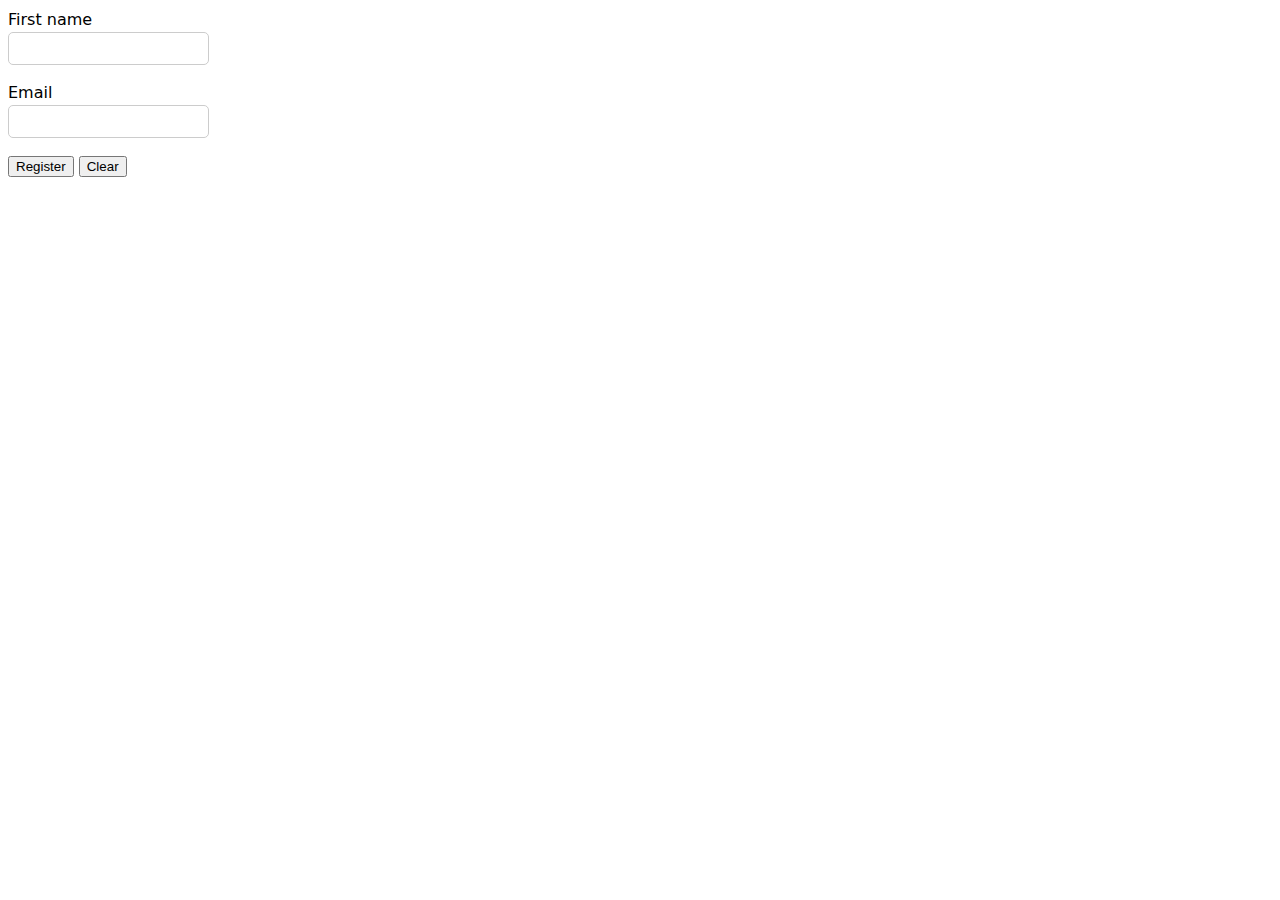
<file: index.htm>
<!DOCTYPE html>
<html lang="en">
  <head>
    <meta charset="UTF-8" />
    <meta name="viewport" content="width=device-width, initial-scale=1.0" />
    <link rel="stylesheet" href="styles.css" />
    <title>Form</title>
  </head>
  <body>
    <form action="">
      <!-- when label and input have the same value, by pressing on the label, the input get focused! -->
      <div class="name">
        <label for="name">First name</label>
        <input id="name" type="text" />
      </div>
      <div class="email">
        <label for="email">Email</label>
        <input id="email" type="email" />
      </div>
      <button type="submit">Register</button>
      <button type="reset">Clear</button>
    </form>
  </body>
</html>
</file>
<file: styles.css>
body {
  font-family: system-ui, -apple-system, BlinkMacSystemFont, "Segoe UI", Roboto,
    Oxygen, Ubuntu, Cantarell, "Open Sans", "Helvetica Neue", sans-serif;
  line-height: 1.5;
}

/*.input-email,
.input-name { OR */
input[type="text"],
input[type="email"] {
  border: 1px solid #ccc;
  border-radius: 5px;
  padding: 0.5rem 0.7rem;
}

/* input[type="text"]:focus { OR*/
/* input[type="email"]:focus{ OR*/
.input-name:focus,
.input-email:focus {
  border-color: #7db0fb;
  outline: 0;
}

label {
  /* labels are inline elements and when i change them to the block elements, they will take the entire row and therefore appear in the next line!  */
  display: block;
}

.name,
.email {
  margin-bottom: 1rem;
}
</file>
